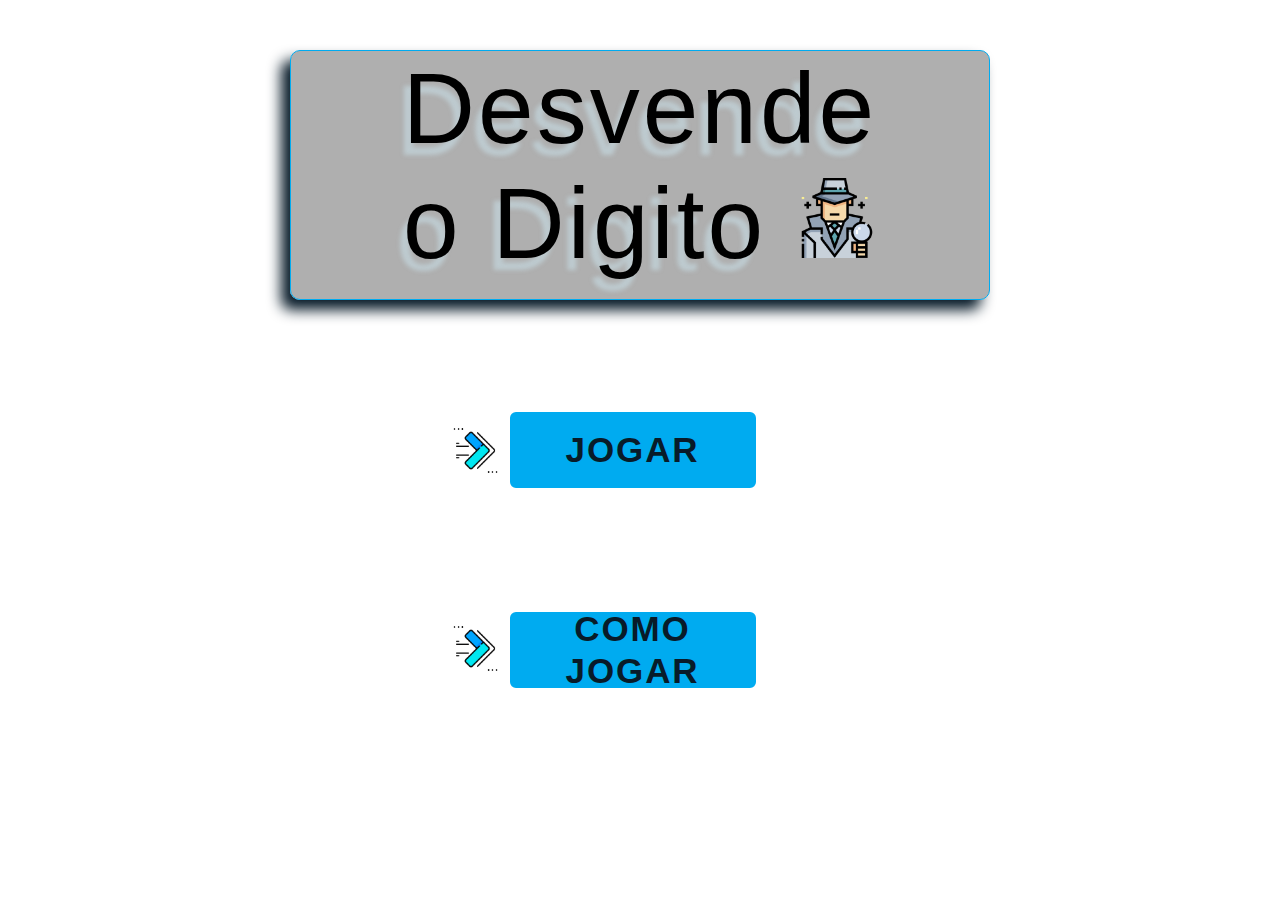
<file: index.html>
<!DOCTYPE html>
<html lang="en">
<head>
    <meta charset="UTF-8">
    <meta name="viewport" content="width=device-width, initial-scale=1.0">
    <link rel="shortcut icon" href="img/favicon2.png" type="image/x-icon">
    <link rel="stylesheet" href="css/style.css">
    <title> Desvende o Dígito </title>
</head>
<body>
    <!--   CABEÇALHO     -->
    <header class="header">
        <div class="logo"> Desvende <br> o Digito <img class="imgl" src="img/logo-detetive.png" alt=""></div>
    </header>

     <div class="principal">    
        <div class="div-meio">
            <div class="home-btn">   

<!--  BOTÃO1 JOGAR   -->
                <div class="btn-box" id="btn-1">
                    <div class="div"> <img src="img/seta3.png" class="seta" alt="seta">
                    <a href="play.html" class="btn-play">JOGAR</a></div>
                </div>
<!--  BOTÃO2 COMO JOGAR   -->
                <div class="btn-box" id="btn-2">
                    <div ><img src="img/seta3.png" class="seta" alt="seta"></div>
                    <details>
                        <summary>
                            <a href="tutorial.html" class="btn-tut">COMO JOGAR</a>
                        </summary>
                    
                        <!-- <li>1 Lorem ipsum dolor sit amet.</li>
                        <li>2 Lorem ipsum dolor sit amet.</li>
                        <li>3 Lorem ipsum dolor sit amet.</li>
                        <li>4 Lorem ipsum dolor sit amet.</li> -->
                    </details>
                </div>
            </div>
        </div>
     </div>

     <script src="script/script.js"></script>

</body>
</html>
</file>
<file: css/style.css>
@import url('https://fonts.googleapis.com/css2?family=Poppins:wght@300;400;500;600;700;800;900&display=swap');
@import url('https://fonts.cdnfonts.com/css/games');
@import url('https://fonts.googleapis.com/css2?&family=Skranji&display=swap');
:root {
    --corP: #081b29;
    --cor2: #00abf0;
    --fontgame: "Games", sans-serif;
    --fontlegivel: "Poppins" , sans-serif;
    --fontStart: "Skranji", sans-serif;
}

* {
    margin: 0;
    padding: 0;
    box-sizing: border-box; 
    
}

    /* body {
    background: var(--corP); 
    color: #ededed;
}    */
    body {
    background-image: url(https://i.pinimg.com/originals/87/99/24/879924d3c8f7970eedd4ae618fe976c0.gif);
    background-size: cover;
     color: var(--corP); 
}   
.header{
    width: 100%;
    height: 350px;
    display: flex;
    align-items: center;
    justify-content: center;
}
.logo{
    font-size: 100px;
    font-weight: 500;
    font-family: var(--fontgame);
    letter-spacing: 3px;
    box-shadow: -9px 10px 14px 0px var(--corP);
    text-shadow: -7px 12px 4px #c2d3dac1;
    border-radius: 10px;
    background-color: #00000050;
    color: black;
    width: 700px;
    height:250px;
    text-align: center;
    align-self: center;
    border: 1px solid var(--cor2);
    /* display: flex;
    flex-direction: column;
    align-items: center;
    justify-content: baseline; */
} 

.principal{
    width: 100%;
    height: 400px;
    display: flex;
    align-items: center;
    justify-content: space-around;
}
.div-meio{
    /* height: 550px; */
    display: flex;
    align-items: center;
    justify-content: center;
}
.home-btn {
    display: flex;
    justify-content: space-around;
    align-items: center;
    /* border: 2px solid wheat;  */
    height: 400px;
    flex-direction: column;
    padding-right: 70px;
    
}
.btn-box a {
    position: relative;
    display: inline-flex;
    justify-content: center;
    align-items: center;
    width: 250px;
    height: 80px;
    background: var(--cor2);
    border: 2px solid #fff; /* <-- */
    border-radius: 8px;
    font-size: 19px;
    color: var(--corP);
    text-decoration: none;
    font-weight: 600;
    letter-spacing: 1.9px;
    z-index: 1;
    overflow: hidden;
    transition: .5s;
    font-size: 35px;
    text-align: center;
    line-height: 1.2;
    font-family: var(--fontgame);
}
/* ANIMAÇÃO BUTÃO: */
.btn-box a:hover{
    color: var(--cor2);

}

.btn-box a::before {
    content: '';
    position: absolute;
    top: 0;
    left: 0;
    width: 0;
    height: 100%;
    background: var(--corP);
    z-index: -1;
    transition: .5s;
}
.btn-box a:hover::before{
    width: 100%;
}
/* </END>  */

.div{
    display: flex;
}
.btn-play {
    text-decoration: none;
    /*color: #00abf0;
    margin-bottom: 100px;
     margin-left: 18px; */
    
} 
#btn-2{
    display: flex;
    align-items: center;
    justify-content: center;
    cursor: pointer;
}
summary{
    display: flex;
    justify-content: center;
}
summary::marker{
    content:''; /*não ter a seta*/
    
}
.seta{
    width: 45px;
    height: 45px;
    align-self: center;
    margin-right: 10px;
}
details{
    display: flex;
}
details[open]{
    display: flex;
    align-items: end;
    /* margin-left: 70px;*/
} 

li{
    font-family: var(--fontlegivel) ;
    list-style-position: inside;
    list-style-type: none;
    margin: 0;
    padding: 0;
    width: 300px;
    display: flex;
    align-items: center;
    justify-content: center;
    color: #fff;
}

.img{
    width: 40vw;
}

/*           #ff00ff           -- PAGÍNA DO JOGO --       #ff00ff              */
/*           #ff00ff           -- PAGÍNA DO JOGO --       #ff00ff              */
/*           #ff00ff           -- PAGÍNA DO JOGO --       #ff00ff     
         */
input[type="number"]::-webkit-inner-spin-button,
input[type="number"]::-webkit-outer-spin-button {
    -webkit-appearance: none;
    margin: 0;
}

#body2{
    background-color: var(--corP);
    background: black;
}
.header2{
    width: 100%;
    height: 120px;
    display: flex;
    align-items: center;
    justify-content: space-around;
    border: 1px solid var(--cor2);
    border-radius: 10px;
    background-color: var(--corP);
}

#logo2{
    font-family: var(--fontgame);
    font-size: 30px;
    color: #fff;
    display: flex;
    align-items: center;
    justify-content: center;
    box-shadow: none;
}
.imgl {
    width: 80px;
}
#img2{
    width: 8vw;
    margin-right: 60px;
}
#btnpg2 a{
    width: 200px;
    height: 45px;
    font-size: 25px;
}
.containers{
    width: 100%;
    height: 635px;
    display: flex;
    justify-content: space-around;
    align-items: center;
    /* border:1px solid #00abf0; */
}
#iconbox1{
    position: absolute;
    margin-bottom: 130px;
}
#iconbox2 {
    position: absolute;
    z-index: 0;
    margin-bottom: 210px;
}
#iconbox3 {
    position: absolute;
    margin-bottom: 325px;
}


.form1{
    width: 25%;
    height: 420px;
    border:1px solid #00abf0;
    border-radius: 20px;
    display: flex;
    justify-content: center;
    align-items: center;
    background-color: var(--corP);
    transition: background-color .45s;

}


#div_dica {
    transition: transform .45s;
}

div {
    transition: transform .45s;
}



.form3 {
    width: 25%;
    height: 420px;
    border: 1px solid #00abf0;
    border-radius: 20px;
    display: flex;
    justify-content: center;
    align-items: center;
    background-color: var(--corP);

}
.icon{
    width: 85px;
}
.form_boxers{
    display: flex;
    align-items: center;
    justify-content: end;
    flex-direction: column;
    font-family: var(--fontgame);
}
.title_form{
    color: #00abf0;
    border-style: 3px solid #e9ebec;
    font-family: var(--fontgame);
    font-size: 37PX;
    display: flex;
    flex-direction: column;
    justify-content: center;
    align-items: center;
}
.box {
    width: 260px;
    height: 60px;
    border: 1px solid var(--cor2);
    border-radius: 20px;
    color: var(--corP);
    display: flex;
    align-items: center;
    /* justify-content: center; */
    margin-block: 20px;
    background-color: #f0f0f0;
    font-size: 35px;
    box-shadow: -4px 5px 10px 0px var(--cor2);
}
.box h4{
    font-family: var(--fontlegivel);
    text-align: center;
    margin-left: 20px;
    margin-right: 5px;
    font-size: 15px;
}
.box h3 {
    font-family: var(--fontlegivel);
    text-align: center;
    margin-left: 25px;
    font-size: 20px;
}
.form2{
    width: 35%;
    height: 550px;
    border: 1px solid #00abf0;
    display: flex;
    align-items: center;
    justify-content: space-around;
    border-radius: 20px;
    color: #00abf0;
    flex-direction: column;
    background-color: var(--corP);
    transition: background-color .45s;

}
.palpite{
    display: flex;
    align-items: center;
    justify-content: center;
    flex-direction: column;
}
#title_form2{
    font-size: 70px;
    font-family: var(--fontStart);
    text-shadow: -4px 5px #000000;
    color: #fff;
}
.text_area{
    width: 200px;
    height: 150px;
    font-size: 100px;
    border-radius: 20px;
    background: #f0f0f0;
    align-items: center;
    justify-content: center;
    box-shadow: -4px 5px 10px 0px #858585;
    animation: changecolor 2s ease-in-out infinite;
    font-family: var(--fontgame);
    text-align: center;
}

.text_area{
    margin-bottom: 60px;
}

/* BOTÃO ENVIAR  */
.botao{
    position: relative;
    display: inline-flex;
    justify-content: center;
    align-items: center;
    width: 250px;
    height: 80px;
    background: var(--cor2);
    border: 2px solid #fff; /* <-- */
    border-radius: 8px;
    font-size: 19px;
    color: var(--corP);
    text-decoration: none;
    font-weight: 600;
    letter-spacing: 1.9px;
    z-index: 1;
    overflow: hidden;
    transition: .5s;
    font-size: 35px;
    text-align: center;
    line-height: 1.2;
    cursor: pointer;
    font-family: var(--fontgame);
}
.botao:hover {
    color: var(--cor2);

}
.botao::before {
    content: '';
    position: absolute;
    top: 0;
    left: 0;
    width: 0;
    height: 100%;
    background: var(--corP);
    z-index: -1;
    transition: .5s;

}

.botao:hover::before {
    width: 100%;
}



#body_popUp {
    position: relative;
}
.pop_up {
    opacity: 0;
    z-index: 2;
    position: fixed;
    transform: translate(-50%, -50%);
    top: 50%;
    left: 50%;
    width: 750px;
    height: 600px;
    border: 1px solid var(--cor2);
    border-radius: 20px;
    background-color: var(--corP);
    display: flex;
    flex-direction: column;
    justify-content: space-between;
    transition: .7s opacity ease-in-out;
    display: none;
}

.setores {
    transition: filter 0.5s ease;

}

.up_header{
    width: 100%;
    height: 100px;
    border: 4px solid var(--cor2);
    border-radius: 20px 20px 0px 0px;
    z-index: 1;
    display: flex;
    align-items: center;
    justify-content: space-around;
    background-color: black;
    color: var(--cor2);
}
.logo_up{
    display: flex;
    align-items: center;
    justify-content: center;
    font-size: 50px;
    font-family: var(--fontgame);
    text-shadow: 1px 2px var(--corP);
}
.imgp{
    width: 70px;
}
.area_btn{
    width: 100%;
    height: 90%;
    display: flex;
    justify-content: space-around;
    /* align-items: center; */
    flex-direction: column;
}
.msg_pop{
    width:100%;
    /* height: 320px; */
   
    display: flex;
    align-items: center;
    justify-content: space-around;
    flex-direction: column;
    color: #ffffff;
}

/*         #06FF06       POP UP GANHOU        #06FF06   */


.up_ganhou{
    width: 100%;
   /* height: 320px; */
    display: flex;
    align-items: center;
    justify-content: space-around;
    flex-direction: column;
    
}
.up_num {
    width: 100px;
    height: 100px;
    display: flex;
    align-items: center;
    justify-content: center;
    font-size: 80px;
    font-family: var(--fontgame);
    text-shadow: 1px 2px var(--cor2);
    flex-direction: column;
} 
.msg_ganhou{
    width: 100%;
    height: 200PX;
    display: flex;
    align-items: center;
    justify-content: center;
    color: var(--cor2);
    font-size: 55px;
    font-family: var(--fontStart);
    text-shadow: 1px 2px white;
    text-align: center;
}

.icon_msg {
    width: 100px;
}
.button_pop{
    display: flex;
    justify-content: space-around;
    align-items: center;
    font-family: var(--fontgame);
}
.up_box{
    width: 300px;
    /* height: 100px; */
    display: flex;
    font-family: var(--fontStart);
    font-size: 40px;
    align-items: center;
    justify-content: center;
    text-shadow: 1px 2px black;
}
.up_box h4 {
    margin-inline: 10px;
}
.pont_pop{
    font-size: 20px;
    font-family: var(--fontStart);
    text-shadow: none;
}

/*       #0000FF      POP - UP PERDEU      #0000FF  */
.up_perdeu{
    width: 100%;
   /* height: 320px; */
    display: flex;
    align-items: center;
    justify-content: space-around;
    flex-direction: column;
    display: none;

}



.msg_ganhou2 {
    width: 100%;
    height: 200PX;
    display: flex;
    align-items: center;
    justify-content: center;
    color: red;
    font-size: 65px;
    text-align: center;
    font-family: var(--fontStart);
    text-shadow: 1px 2px var(--cor2);
}
.up_box2 {
    width: 100%;
    /* height: 100px; */
    display: flex;
    font-family: var(--fontStart);
    font-size: 40px;
    align-items: center;
    justify-content: center;
    color: white;
    text-shadow: 1px 2px red;
}
.up_box h5 {
    margin-inline: 10px;
} 



.pop_btn a {
    position: relative;
    display: inline-flex;
    justify-content: center;
    align-items: center;
    width: 250px;
    height: 80px;
    background: var(--cor2);
    border: 2px solid #fff;
    /* <-- */
    border-radius: 8px;
    font-size: 19px;
    color: var(--corP);
    text-decoration: none;
    font-weight: 600;
    letter-spacing: 1.9px;
    z-index: 1;
    overflow: hidden;
    transition: .5s;
    font-size: 35px;
    text-align: center;
    line-height: 1.2;
}

/* ANIMAÇÃO BUTÃO: */
.pop_up a:hover {
    color: var(--cor2);
}

.pop_btn a::before {
    content: '';
    position: absolute;
    top: 0;
    left: 0;
    width: 0;
    height: 100%;
    background: var(--corP);
    z-index: -1;
    transition: .5s;
}
.pop_btn a:hover::before {
    width: 100%;
}
/*                #909000              FIM   POP-UP                        #909000     */
/*    </END>     */

/*        #990040                                             #990040 */
/*        #990040                PAGÍNA COMO JOGAR            #990040 */
/*        #990040                                             #990040 */

.img2{
    width: 110px;
}
.all_tut{
    width: 100%;
    height: 635px;
    display: flex;
    justify-content: center;
    align-items: center;
    flex-direction: column;
    /* border: 1px solid red; */
    
}
.tut{
    width: 90%;
    height: 95%;
    /* border: 3px dashed var(--cor2); */
    display: flex;
    justify-content: space-around;
    align-items: center;
    flex-direction: column;
    background-color: var(--corP);
    border-radius: 10px;
    box-shadow: -2px 2px 5px var(--cor2);

}
.title_tut{
    width: 500px;
    height: 10%;
    color: #e9ebec;
    /* border: 1px dashed #fff; */
    display: flex;
    border-radius: 10px;
    align-items: center;
    justify-content: center;
    font-size: 60px;
    font-family: var(--fontgame);
    box-shadow: -2px 2px 5px var(--cor2);
}
.boxers_tut{
    display: flex;
    justify-content: space-around;
    align-items: center;
}
.box_tut{
    width: 70%;
    height: 400px; 
    color: #ffffff;
    /* border: 2px dashed var(--cor2); */
    font-size: 25PX;
    display: flex;
    justify-content: center;
    align-items: center;
    text-align: center; 
    font-family: var(--fontStart);
    background-color:var(--corP);
    border-radius: 20px;
    /* box-shadow: -2px 2px 5px var(--cor2);  */
    /* overflow-y: scroll; */
    flex-direction: column;
}

.box-tut1{
    font-size: 20px;
}




/*           #ff00ff           -- KEYFRAMES --       #ff00ff              */
@keyframes changecolor {
    0% {background-color: #00abf0;}
    50% {background-color: white;}
    100% {background-color: #00abf0;}
}
</file>
